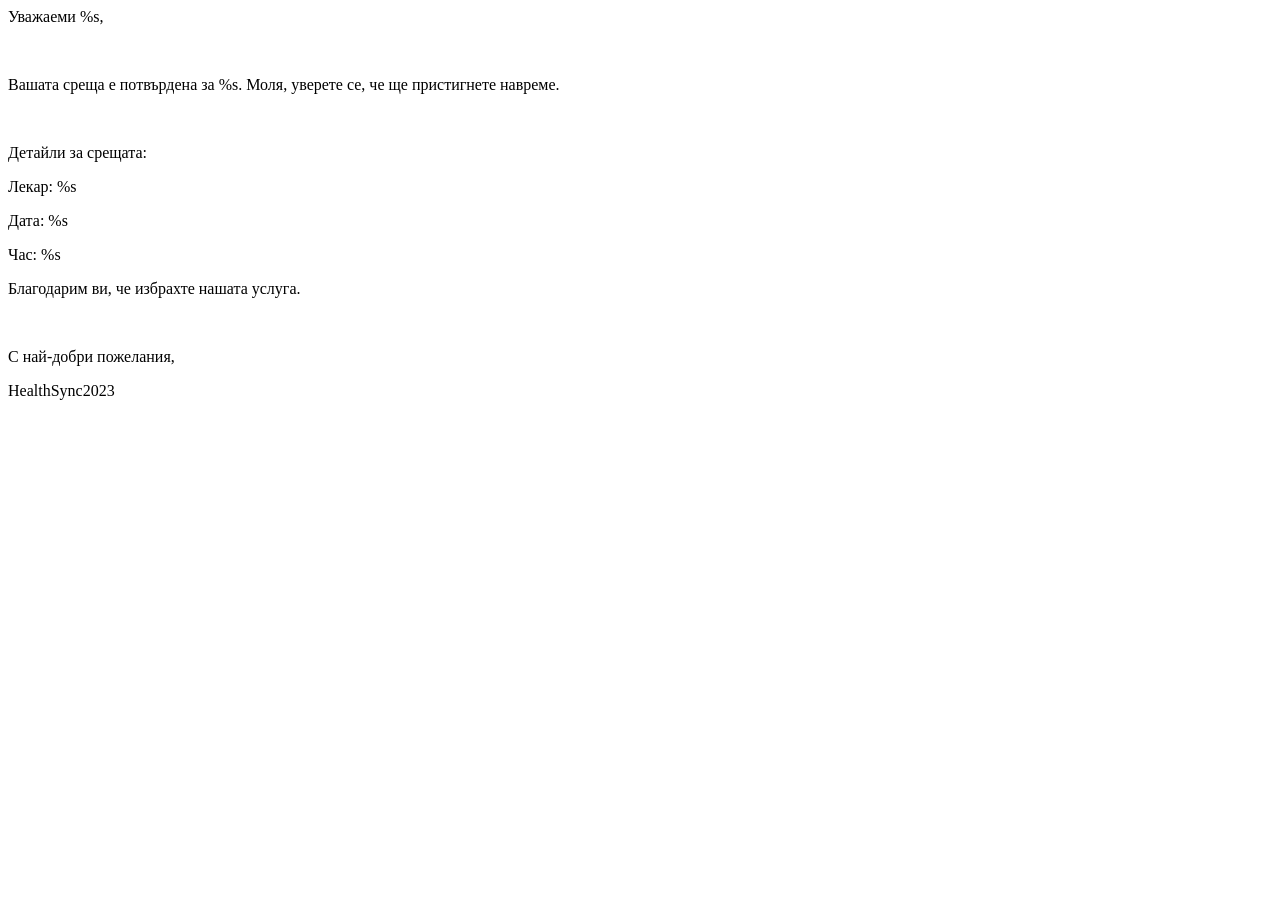
<file: src/main/resources/templates/email-templates/confirmation-email-template-bg.html>
<html lang="bg">
<body>
<p>Уважаеми %s,</p><br>
<p>Вашата среща е потвърдена за %s. Моля, уверете се, че ще пристигнете навреме.</p><br>
<p>Детайли за срещата:</p>
<p>Лекар: %s</p>
<p>Дата: %s</p>
<p>Час: %s</p>
<p>Благодарим ви, че избрахте нашата услуга.</p><br>
<p>С най-добри пожелания,</p>
<p>HealthSync2023</p>
</body>
</html>
</file>
